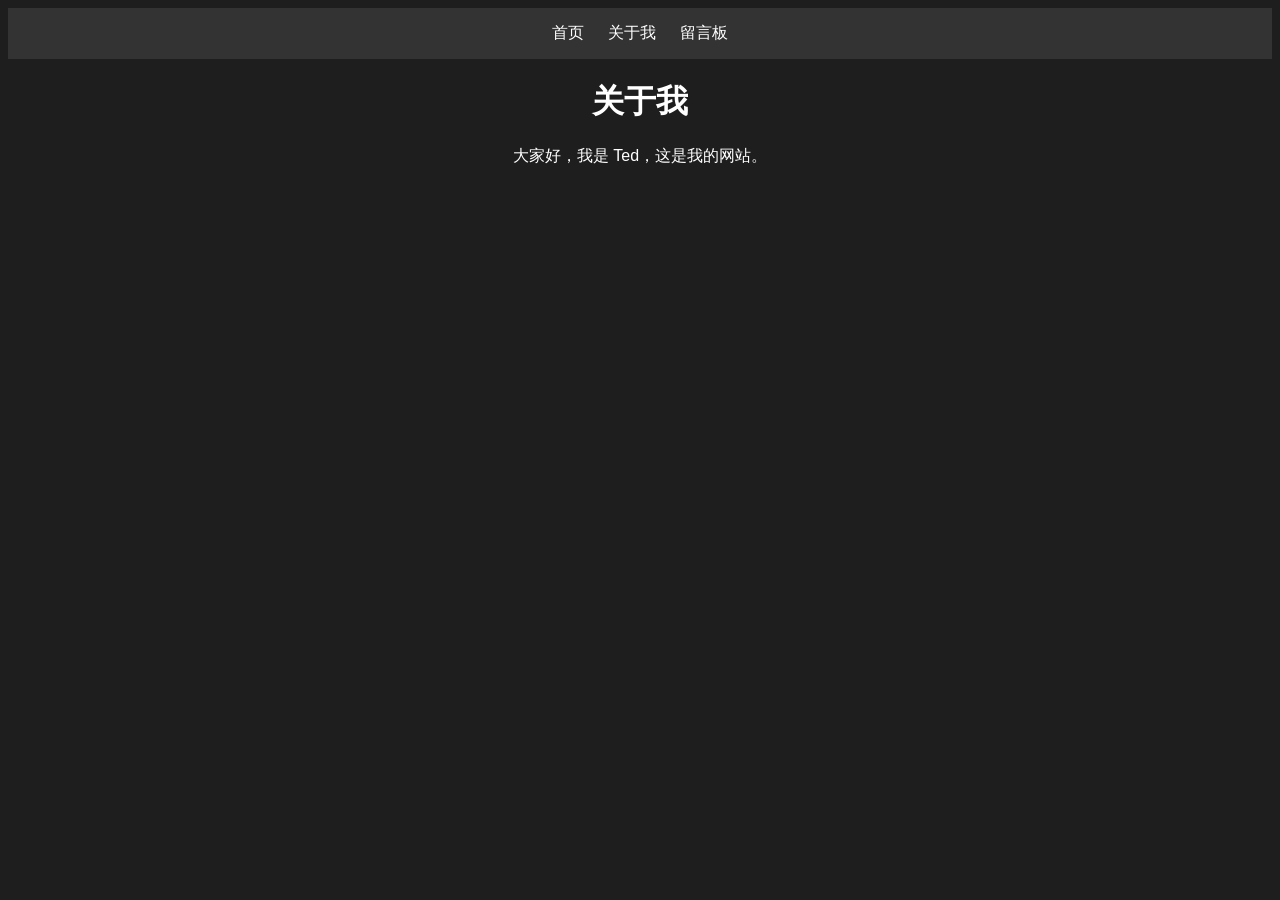
<file: about.html>
<!DOCTYPE html>
<html>
<head>
    <title>关于 Ted</title>
    <link rel="stylesheet" href="style.css">
</head>
<body>

    <div class="nav">
        <a href="index.html">首页</a>
        <a href="about.html">关于我</a>
        <a href="message.html">留言板</a>
    </div>

    <h1>关于我</h1>
    <p>大家好，我是 Ted，这是我的网站。</p>

</body>
</html>
</file>
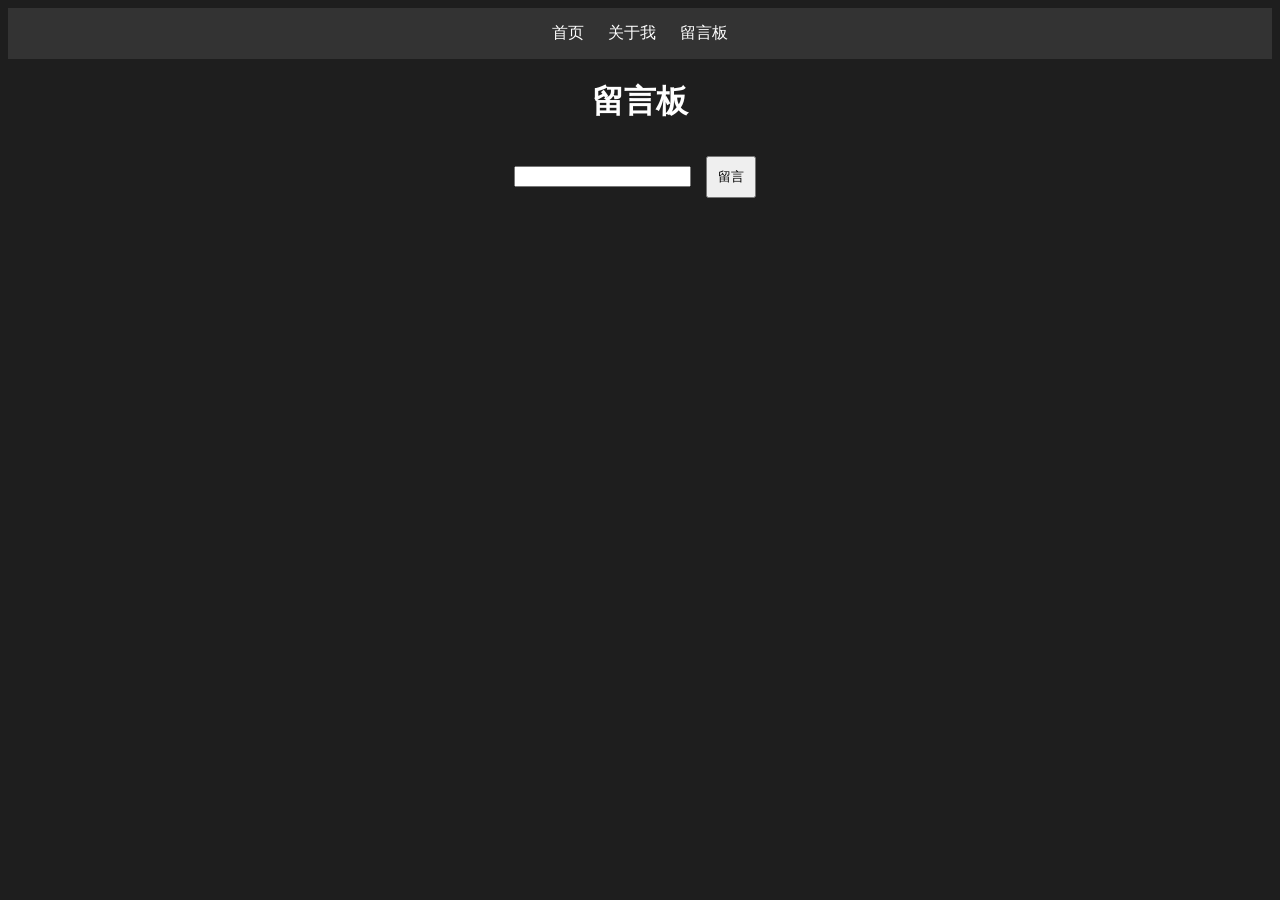
<file: message.html>
<!DOCTYPE html>
<html>
<head>
    <title>留言板</title>
    <link rel="stylesheet" href="style.css">
</head>
<body>

    <div class="nav">
        <a href="index.html">首页</a>
        <a href="about.html">关于我</a>
        <a href="message.html">留言板</a>
    </div>

    <h1>留言板</h1>

    <input type="text" id="msg">
    <button onclick="addMessage()">留言</button>

    <ul id="list"></ul>

    <script src="script.js"></script>
</body>
</html>
</file>
<file: style.css>
body {
    background-color: #1e1e1e;
    color: white;
    text-align: center;
    font-family: Arial;
}

.nav {
    background-color: #333;
    padding: 15px;
}

.nav a {
    color: white;
    margin: 10px;
    text-decoration: none;
}

button {
    padding: 10px;
    margin: 10px;
}
</file>
